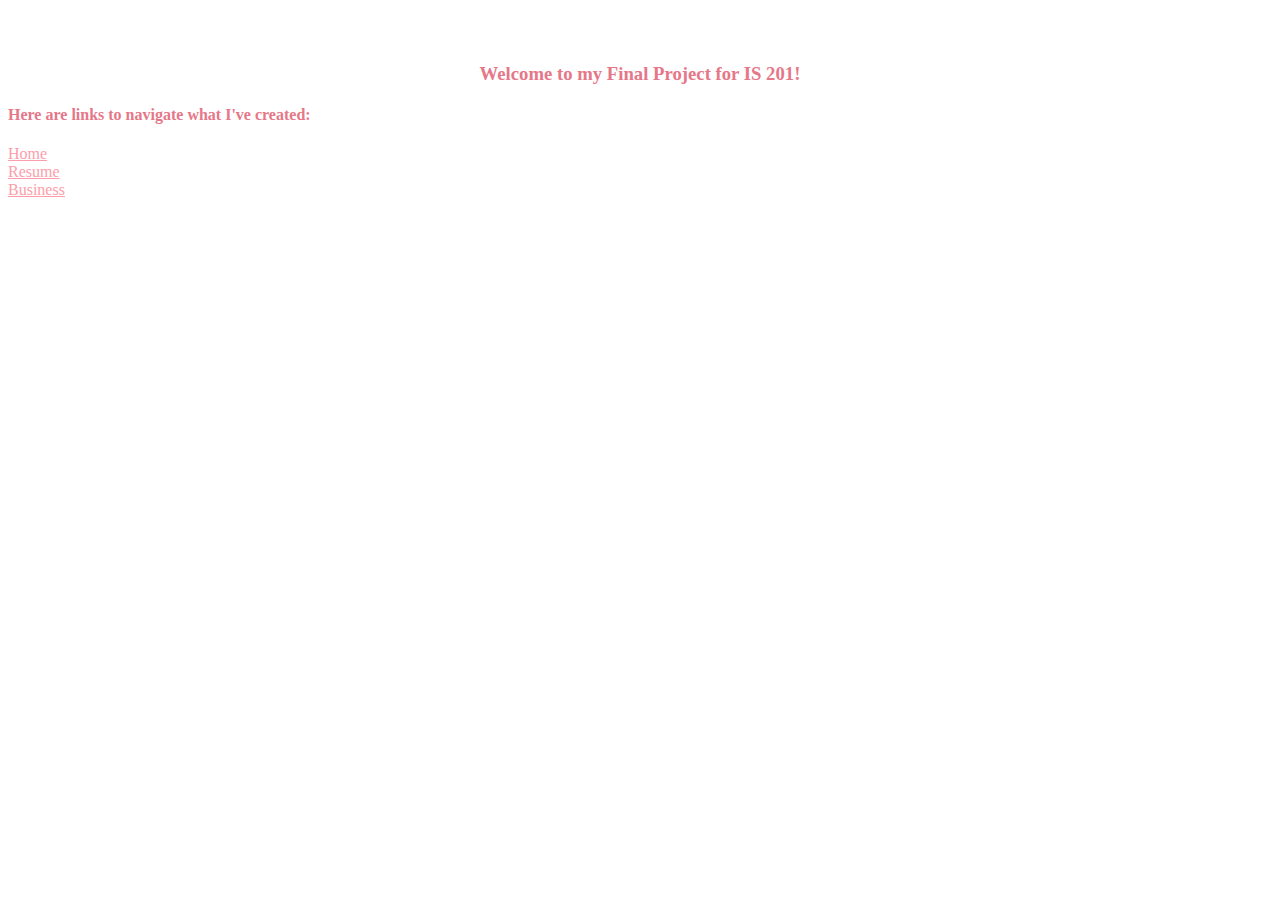
<file: index.html>
<!DOCTYPE html>
<html lang="en">
<head>
    <meta charset="UTF-8">
    <meta http-equiv="X-UA-Compatible" content="IE=edge">
    <meta name="viewport" content="width=device-width, initial-scale=1.0">
    <title>Home</title>  
</head>
<body>
    <style>
        body{ 
             background-image: url(https://img.myloview.com/posters/seamless-background-rainbow-gender-neutral-baby-pattern-simple-whimsical-minimal-earthy-2-tone-color-kids-nursery-wallpaper-or-boho-fashion-all-over-print-700-208514581.jpg);
             background-position: top right;
             color: rgb(230, 119, 136);
        }
        a{
            color: rgb(253, 157, 171);
        }
        a:hover{
            color: lightpink;
            font-style: italic;
        }
    </style>
    <br><br>
     <center><h3>Welcome to my Final Project for IS 201!</h3></center>
    <h4>Here are links to navigate what I've created:</h4>
        <a href="#" id="top">Home</a> <br>
        <a href="resume.html">Resume</a> <br>
        <a href="./startbootstrap-creative-gh-pages/index.html">Business</a>
</body>
</html>
</file>
